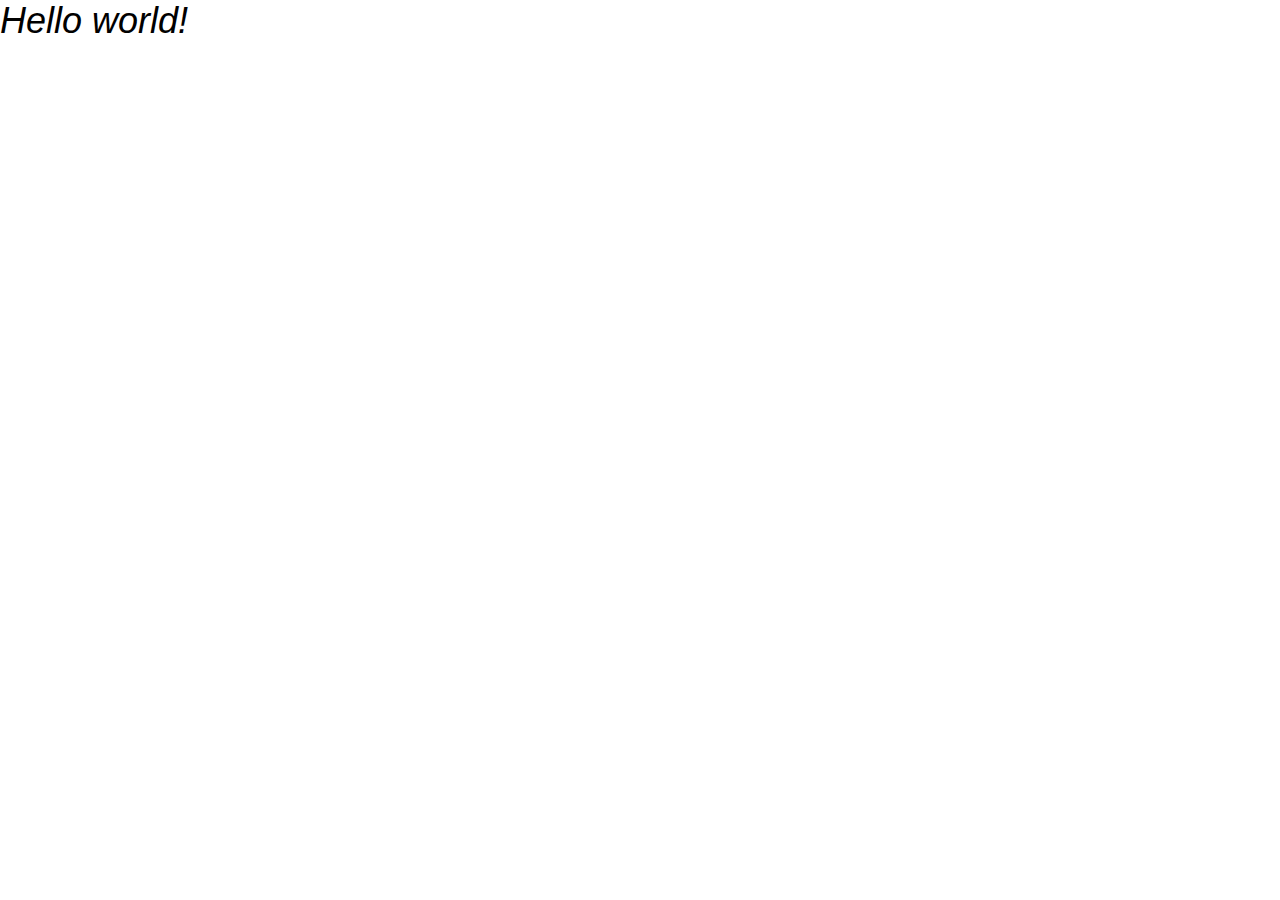
<file: ederH/index.html>
<!DOCTYPE html>
<html lang="en">
    <head>
        <meta charset="UTF-8">
        <meta name="viewport" content="width=device-width, initial-scale=1.0">
        <title>Revisão JavaScript</title>
        <link rel="STYLESHEET" href="style.css">
        <script src="script.js"></script>
    </head>
    <body>
        <div id="header">
            <!-- Algo -->
        </div>
    </body>
</html>
</file>
<file: ederH/style.css>
*{
    margin: 0;
    padding: 0;
    border: 0;
    font-family: Arial, Helvetica, sans-serif;
}

#header {
    font-size: 36px;
    font-style: italic;
}
</file>
